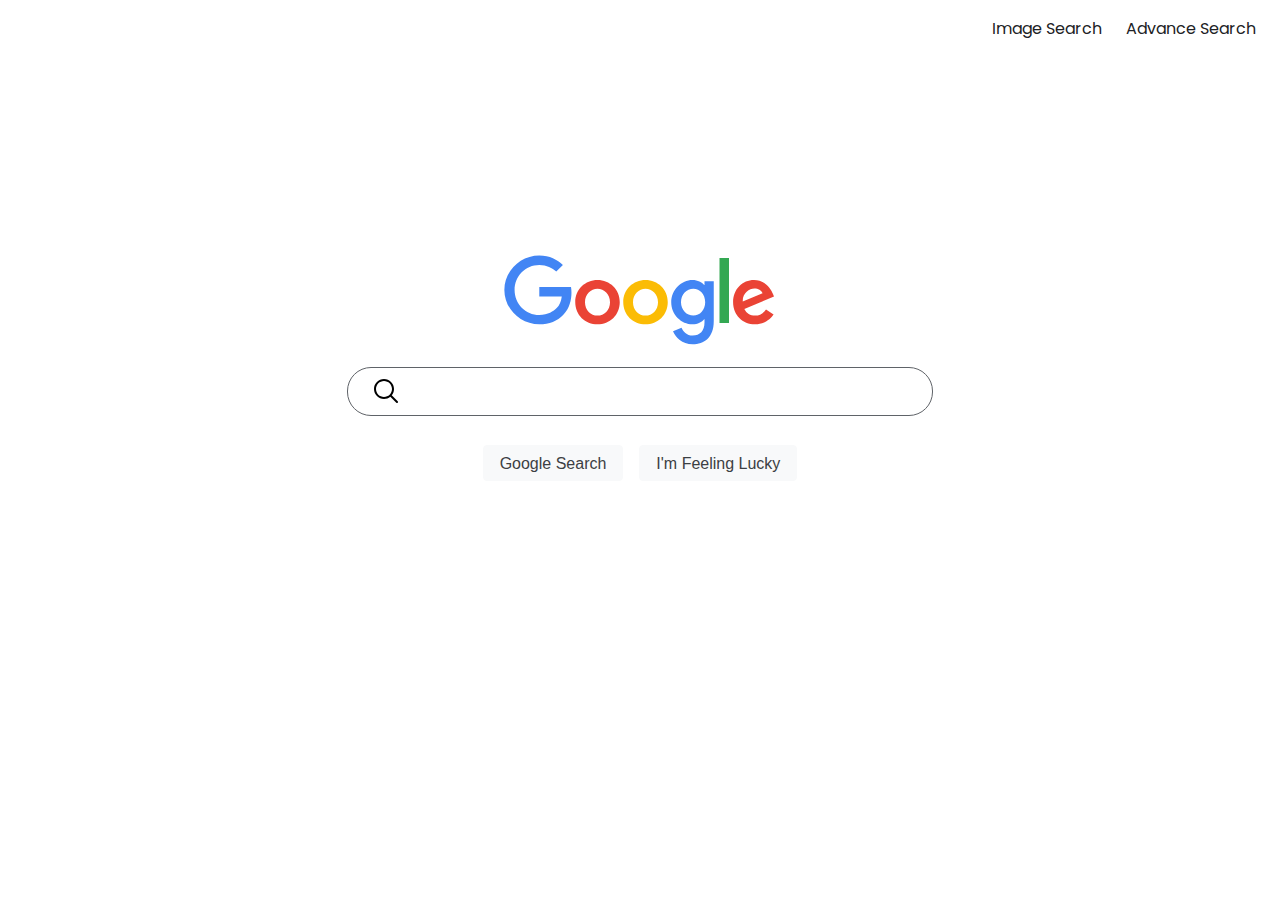
<file: Project-Search/index.html>
<!DOCTYPE html>
<html lang="en">
<head>
    <meta charset="UTF-8">
    <meta name="viewport" content="width=device-width, initial-scale=1.0">
    <link rel="stylesheet" href="/Project-Search/style.css">
    <title>Google Search</title>
</head>
<body>

        <ul class="nav-bar">
            <li id="nav-items">
                <a href="/Project-Search/Google_Image_Search.html">Image Search</a>
            </li>
            <li id="nav-items">
                <a href="/Project-Search/Google_Advance_Search.html">Advance Search</a>
            </li>
        </ul>

        <div class="google-logo">
            <img src="/Project-Search/media/google_logo.svg" alt="Google-logo" id="logo">
        </div>

        <form action="https://www.google.com/search" class="search-box">
            <div class="search-bar">
            <svg xmlns="http://www.w3.org/2000/svg" x="0px" y="0px" width="30" height="30" viewBox="0 0 30 30" id="search-svg">
                <path d="M 13 3 C 7.4889971 3 3 7.4889971 3 13 C 3 18.511003 7.4889971 23 13 23 C 15.396508 23 17.597385 22.148986 19.322266 20.736328 L 25.292969 26.707031 A 1.0001 1.0001 0 1 0 26.707031 25.292969 L 20.736328 19.322266 C 22.148986 17.597385 23 15.396508 23 13 C 23 7.4889971 18.511003 3 13 3 z M 13 5 C 17.430123 5 21 8.5698774 21 13 C 21 17.430123 17.430123 21 13 21 C 8.5698774 21 5 17.430123 5 13 C 5 8.5698774 8.5698774 5 13 5 z"></path>
            </svg>
            <input type="text" name="q" id="search">
            </div>
            <div class="buttons">
                <div id="btn1">
                    <input type="submit" name="btnK" role="button" value="Google Search">
                </div>
                <div id="btn2">
                    <input type="submit" name="btnI" role="button" value="I'm Feeling Lucky">
                </div>
            </div>
        </form>

</body>
</html>
</file>
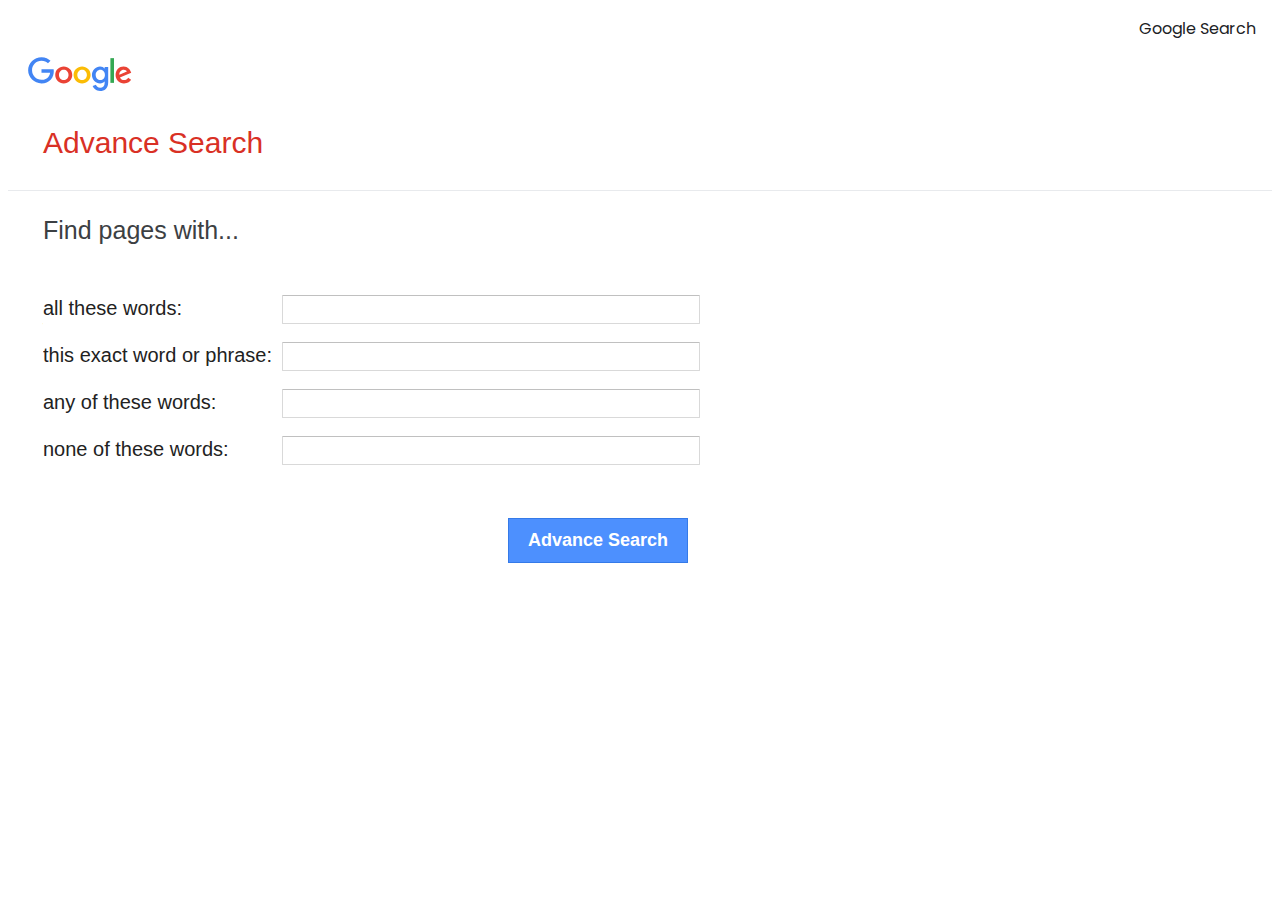
<file: Project-Search/Google_Advance_Search.html>
<!DOCTYPE html>
<html lang="en">
  <head>
    <meta charset="UTF-8" />
    <meta name="viewport" content="width=device-width, initial-scale=1.0" />
    <link rel="stylesheet" href="/Project-Search/style.css" />
    <title>Google Advance Search</title>
  </head>
  <body>
    <ul class="nav-bar">
      <li id="nav-items">
        <a href="/Project-Search/index.html">Google Search</a>
      </li>
    </ul>

    <div class="advance-google-logo">
      <img
        src="/Project-Search/media/google_logo.svg"
        alt="Google-logo"
        id="advance-logo"
      />
    </div>

    <div class="title">
      <p>Advance Search</p>
    </div>

    <div class="line"></div>

    <div class="sub-title">
      <p>Find pages with...</p>
    </div>

    <form action="https://www.google.com/search" class="advance-search-box">
    <div class="search-section">
      <div class="labels">
        <div class="label-0">
          <label id="lab">all these words:</label>
          <input type="text" name="as_q" class="inp">
          
        </div>
        <div class="label-0">
          <label  id="lab">this exact word or phrase:</label>
          <input type="text" name="as_epq" value="" class="inp">
          
        </div>
        <div class="label-0">
          <label  id="lab">any of these words:</label>
          <input type="text" name="as_oq" value="" class="inp">
          
        </div>
        <div class="label-0">
          <label  id="lab">none of these words:</label>
          <input type="text" name="as_eq" value="" class="inp">
          </div>
      </div>
    </div>
    <div class="adv-btn">
        <input type="submit" name="" role="button" value="Advance Search">
    </div>
    </form>
  </body>
</html>
</file>
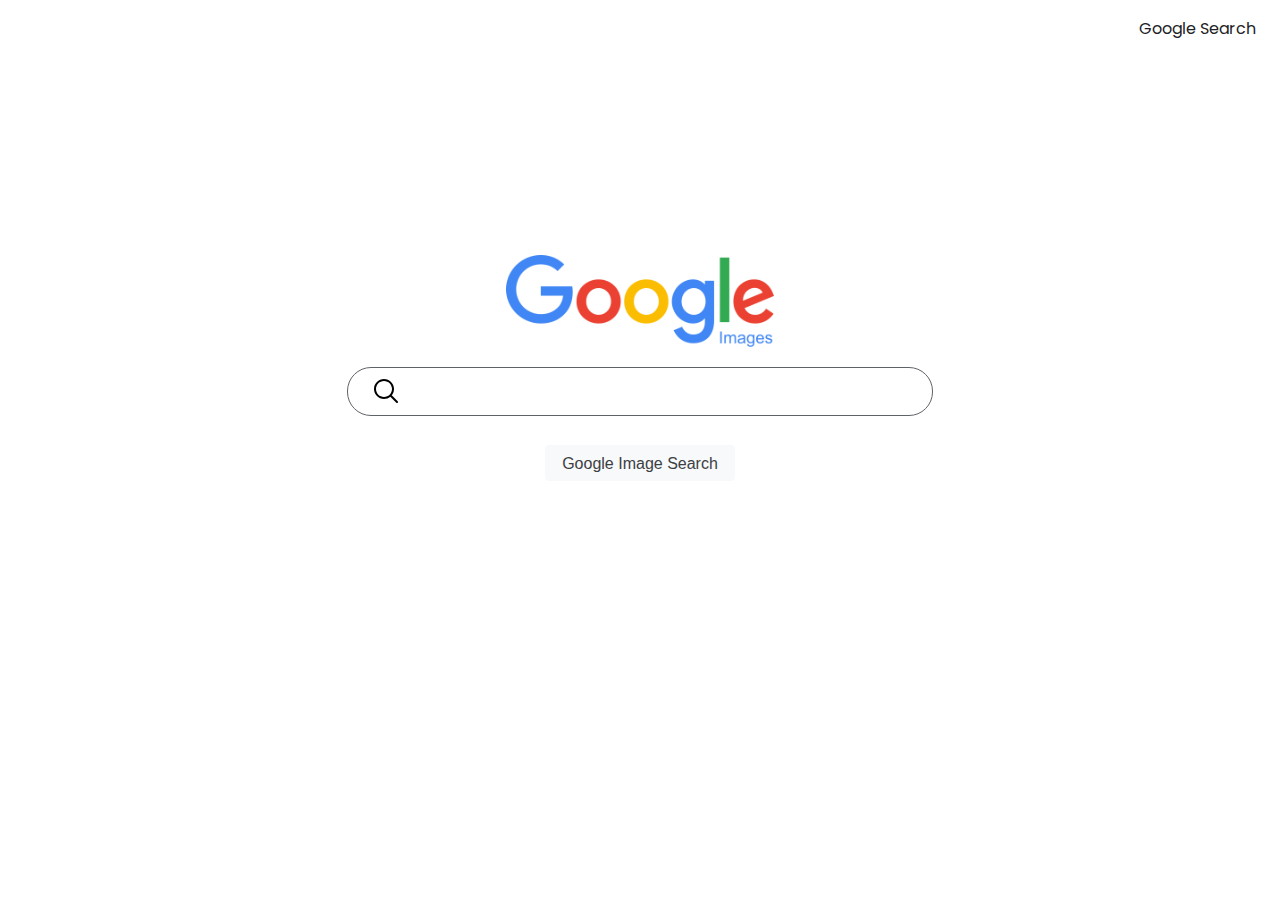
<file: Project-Search/Google_Image_Search.html>
<!DOCTYPE html>
<html lang="en">
<head>
    <meta charset="UTF-8">
    <meta name="viewport" content="width=device-width, initial-scale=1.0">
    <link rel="stylesheet" href="/Project-Search/style.css">
    <title>Google Image Search</title>
</head>
<body>

    <ul class="nav-bar">
        <li id="nav-items">
            <a href="/Project-Search/index.html">Google Search</a>
        </li>
    </ul>

    <div class="google-logo">
        <img src="/Project-Search/media/Google Image Logo_1.png" alt="Google-logo" id="logo">
    </div>

    <form action="https://www.google.com/search" class="search-box">
        <div class="search-bar">
        <svg xmlns="http://www.w3.org/2000/svg" x="0px" y="0px" width="30" height="30" viewBox="0 0 30 30" id="search-svg">
            <path d="M 13 3 C 7.4889971 3 3 7.4889971 3 13 C 3 18.511003 7.4889971 23 13 23 C 15.396508 23 17.597385 22.148986 19.322266 20.736328 L 25.292969 26.707031 A 1.0001 1.0001 0 1 0 26.707031 25.292969 L 20.736328 19.322266 C 22.148986 17.597385 23 15.396508 23 13 C 23 7.4889971 18.511003 3 13 3 z M 13 5 C 17.430123 5 21 8.5698774 21 13 C 21 17.430123 17.430123 21 13 21 C 8.5698774 21 5 17.430123 5 13 C 5 8.5698774 8.5698774 5 13 5 z"></path>
        </svg>
        <input type="hidden" name="tbm" value="isch">
        <input type="text" name="q" id="search">
        </div>
        <div class="buttons">
            <div id="btn1">
                <input type="submit" name="btnK" role="button" value="Google Image Search">
            </div>
        </div>
    </form>
</body>
</html>
</file>
<file: Project-Search/style.css>
@import url('https://fonts.googleapis.com/css2?family=Kanit:wght@100;200;300;400;500;600;700;800;900&family=Poppins:wght@100;400&display=swap');

*{

    font-family:Arial, Helvetica, sans-serif;
    --black:#202124; 
    --grey:#5f6368;
    --white:#e8eaed;
    --pure-white:#f8f9fa;
    --text-black:#3c4043;
    --red:#d93025;
    --blue:#357ae8;

}

.nav-bar{

    display:flex;
    flex-direction: row;
    justify-content: right;
    gap:1.5rem;
    margin:1rem;

}

#nav-items,a{

    text-decoration:none;
    list-style: none;
    font-size:1rem;
    font-family:Poppins;
    color:var(--black);

}

.google-logo{
    
    
    display:flex;
    flex-direction: row;
    justify-content: center;
    align-items:flex-end;
    height:290px;

}

#logo{

    width: 272px; 
    height:92px;

    max-height: 100%;
    max-width: 100%;
    object-fit: contain;
    object-position: center bottom;
    width: auto;

}

#logo img{

    height:92px;
    aspect-ratio: auto 272/92;
    width:272px;
    overflow-clip-margin: content-box;
    overflow:clip;

}

.search-box{

    display:flex;
    flex-direction: column;
    justify-content: center;
    align-items: center;
    padding:20px;

}

.search-bar{

    border:solid 1px var(--grey);
    display:flex;
    justify-content:center;
    height:47px;
    width:584px;
    border-radius: 24px;

}

#search-svg{

    margin:8px 0px 8px 0px;

}

#search{

    width:500px;
    height:27px;
    margin:8px 0px 8px 4px;
    border:none;
    line-height:22px;
    font-size:20px;
    outline:none;

}

.buttons{

    padding:18px 0px 0px 0px;
    display:flex;
    gap:8px;

}

.buttons input[type=submit]{

    height:36px;
    min-width:127px;
    text-align:center;
    cursor:pointer;
    user-select:none;
    border-radius:4px;
    font-size:16px;
    padding:0 16px;
    margin:11px 4px;
    line-height:36px;
    background-color:var(--pure-white);
    border:1px solid var(--pure-white);
    color:var(--text-black);

}

.btn2{

    width:143px;

}

.buttons input[type=submit]:hover{

    box-shadow:0 1px 3px rgba(23,23,23,0.24);
    background-color:var(--grey);
    border:1px solid var(--grey);
    color:var(--white);

}

#advance-logo{

    width:104px;
    padding:0 20px;

}

.title{

    color:var(--red);
    font-size:30px;
    margin:25px 35px;
    font-style:inherit;
    font-weight: inherit;
    vertical-align: baseline;
    text-decoration: none;

}

.line{

    border-bottom: 1px solid var(--white);

}

.sub-title{

    margin:25px 35px;
    font-size:25px;
    color:var(--text-black);


}

.search-section{

    display:flex;
    align-items: center;

}

.labels{

    margin:25px 35px;
    font-size:20px;
    color:var(--text-black);


}

#lab{

    display: inline-block;
    min-width: 167px;
    height: 42px;
    color: #222;
    line-height: 16px;
    vertical-align: middle;

}

.label-0{

    display:flex;
    align-items:baseline;
    justify-content: space-between;

}


.label-0 input[type=text]{

    border-radius: 1px;
    border: 1px solid #d9d9d9;
    border-top: 1px solid #c0c0c0;
    font-size: 18px;
    height: 25px;
    width: 400px;
    padding: 1px 8px;
    margin:0px 0px 0px 10px;
    outline-color: var(--blue);

}

.adv-btn{

    display:flex;
    justify-content:left;
    margin:0 500px;

}

.adv-btn input{

    box-shadow:none;
    background-color:#4d90fe;;
    border:1px solid var(--blue);
    color:white;
    margin:10px 0;
    padding:0 12px;
    width:180px;
    height:45px;
    font-size:18px;
    font-weight:bold;


}
</file>
